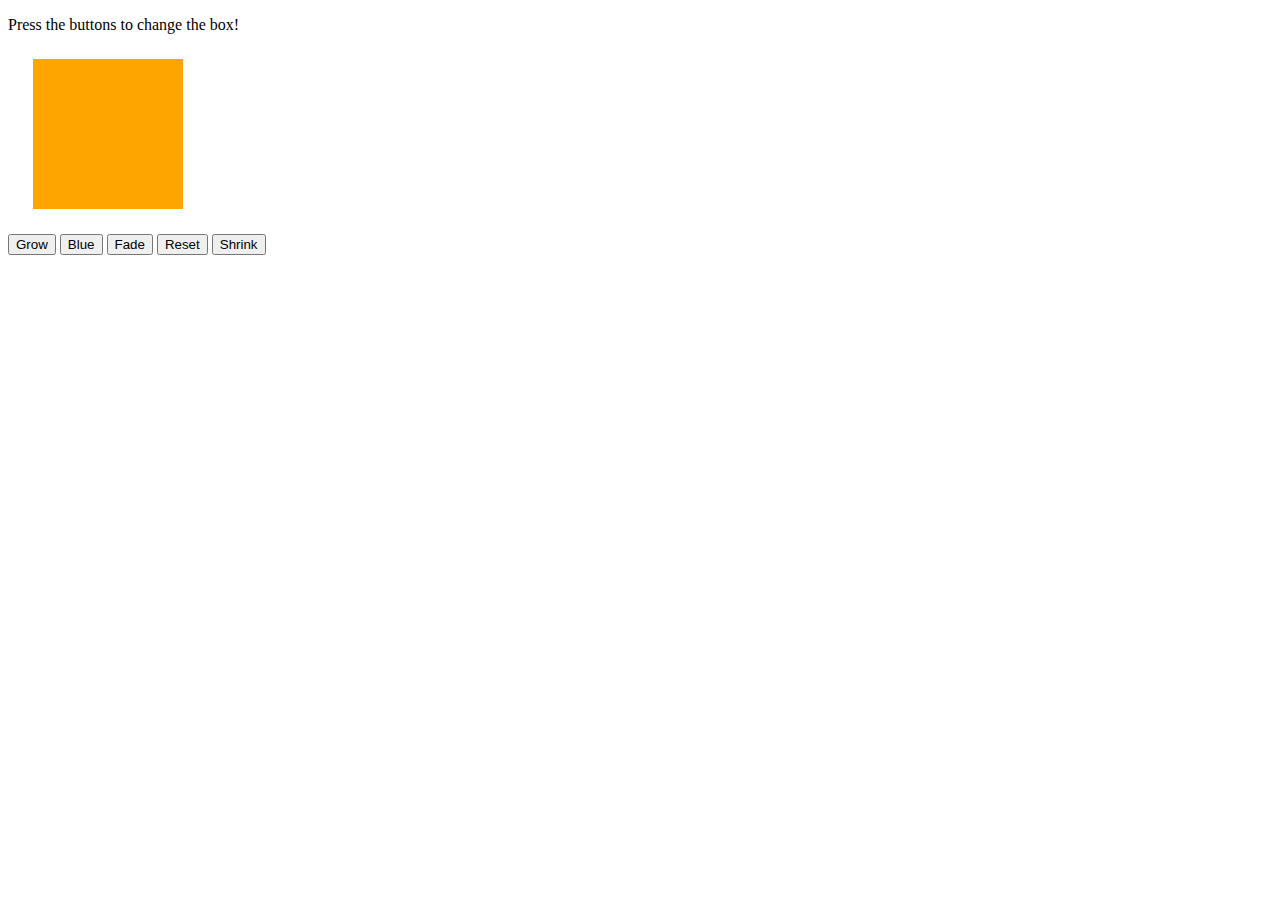
<file: Module-6/index.html>
<!DOCTYPE html>
<html>
<head>
    <title>Jiggle Into JavaScript</title>
</head>
<body>

    <p>Press the buttons to change the box!</p>

    <div id="box" style="height:150px; width:150px; background-color:orange; margin:25px"></div>

    <button id="button1">Grow</button>
    <button id="button2">Blue</button>
    <button id="button3">Fade</button>
    <button id="button4">Reset</button>
    <button id="button5">Shrink</button>

    <script type="text/javascript" src="javascript.js"></script>

    

</body>
</html>
</file>
